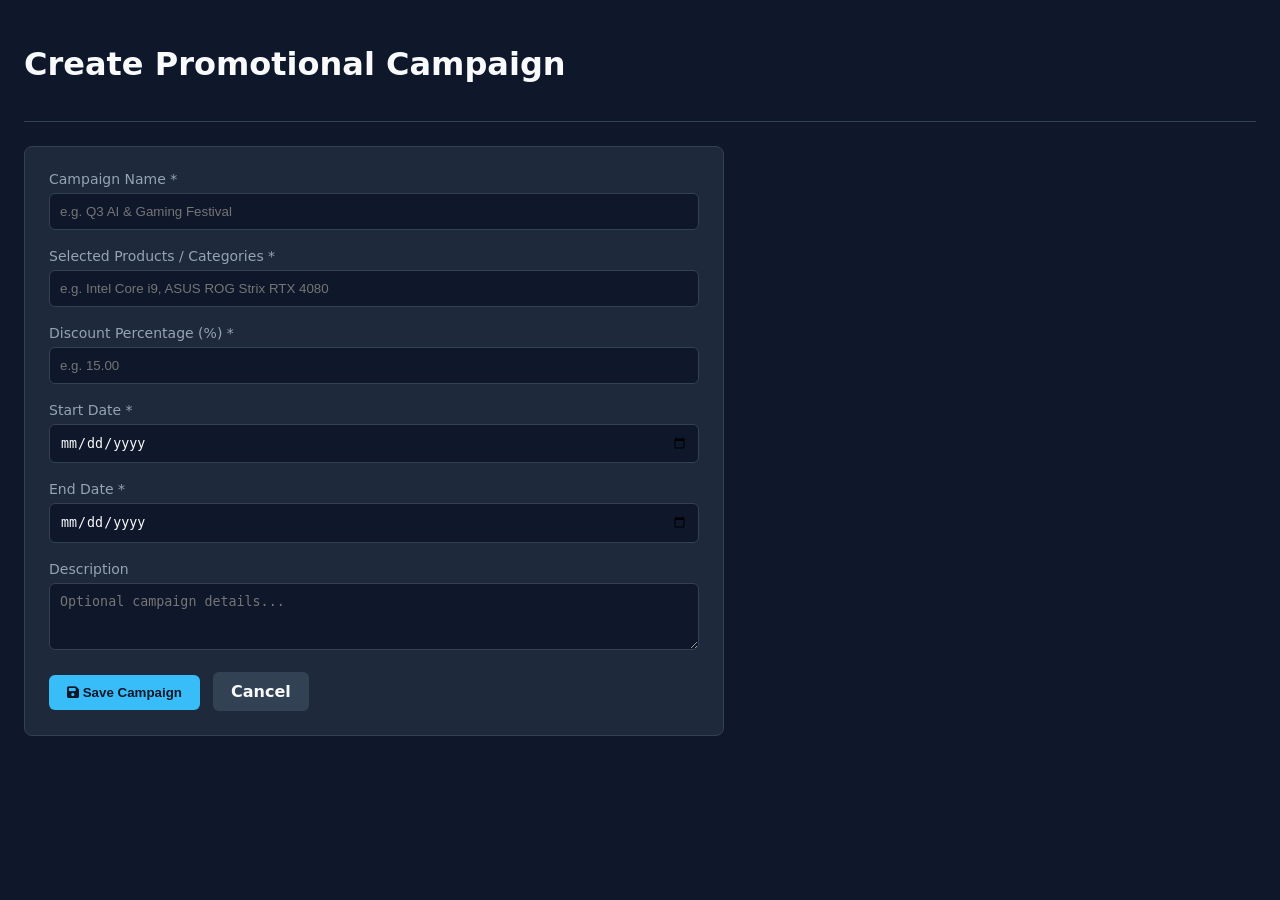
<file: src/main/resources/templates/campaigns/campaign-form.html>
<!DOCTYPE html>
<html xmlns:th="http://www.thymeleaf.org">
<head>
    <meta charset="UTF-8">
    <title th:text="${pageTitle}">Campaign Form - PartsHub</title>
    <link rel="stylesheet" href="https://cdnjs.cloudflare.com/ajax/libs/font-awesome/6.4.0/css/all.min.css">
    <style>
        :root {
            --bg-dark: #0F172A;
            --bg-card: #1E293B;
            --border-subtle: #334155;
            --text-main: #F8FAFC;
            --text-dim: #94A3B8;
            --primary: #38BDF8;
            --danger: #EF4444;
        }
        body {
            font-family: 'Segoe UI', system-ui, -apple-system, sans-serif;
            background-color: var(--bg-dark);
            color: var(--text-main);
            margin: 0;
            padding: 24px;
        }
        .header {
            margin-bottom: 24px;
            padding-bottom: 16px;
            border-bottom: 1px solid var(--border-subtle);
        }
        .card {
            background-color: var(--bg-card);
            border: 1px solid var(--border-subtle);
            border-radius: 8px;
            padding: 24px;
            max-width: 650px;
        }
        .form-group {
            margin-bottom: 18px;
        }
        label {
            display: block;
            margin-bottom: 6px;
            font-size: 14px;
            color: var(--text-dim);
        }
        input, textarea, select {
            width: 100%;
            padding: 10px;
            background: #0F172A;
            border: 1px solid var(--border-subtle);
            border-radius: 6px;
            color: var(--text-main);
            box-sizing: border-box;
        }
        .btn {
            background-color: var(--primary);
            color: #0F172A;
            font-weight: 600;
            padding: 10px 18px;
            border-radius: 6px;
            border: none;
            cursor: pointer;
        }
        .btn-secondary {
            background-color: var(--border-subtle);
            color: var(--text-main);
            text-decoration: none;
            display: inline-block;
            margin-left: 8px;
        }
        .error {
            color: var(--danger);
            font-size: 12px;
            margin-top: 4px;
        }
    </style>
</head>
<body>
    <div class="header">
        <h1 th:text="${pageTitle}">Create Promotional Campaign</h1>
    </div>

    <div class="card">
        <form th:action="${formMode == 'edit'} ? @{'/campaigns/' + ${campaignForm.campaignId} + '/edit'} : @{/campaigns/create}"
              th:object="${campaignForm}" method="post">

            <div class="form-group">
                <label>Campaign Name *</label>
                <input type="text" th:field="*{campaignName}" placeholder="e.g. Q3 AI & Gaming Festival" required />
                <div class="error" th:if="${#fields.hasErrors('campaignName')}" th:errors="*{campaignName}"></div>
            </div>

            <div class="form-group">
                <label>Selected Products / Categories *</label>
                <input type="text" th:field="*{selectedProducts}" placeholder="e.g. Intel Core i9, ASUS ROG Strix RTX 4080" required />
                <div class="error" th:if="${#fields.hasErrors('selectedProducts')}" th:errors="*{selectedProducts}"></div>
            </div>

            <div class="form-group">
                <label>Discount Percentage (%) *</label>
                <input type="number" step="0.01" th:field="*{discountPercentage}" placeholder="e.g. 15.00" required />
                <div class="error" th:if="${#fields.hasErrors('discountPercentage')}" th:errors="*{discountPercentage}"></div>
            </div>

            <div class="form-group">
                <label>Start Date *</label>
                <input type="date" th:field="*{startDate}" required />
                <div class="error" th:if="${#fields.hasErrors('startDate')}" th:errors="*{startDate}"></div>
            </div>

            <div class="form-group">
                <label>End Date *</label>
                <input type="date" th:field="*{endDate}" required />
                <div class="error" th:if="${#fields.hasErrors('endDate')}" th:errors="*{endDate}"></div>
            </div>

            <div class="form-group">
                <label>Description</label>
                <textarea th:field="*{description}" rows="3" placeholder="Optional campaign details..."></textarea>
            </div>

            <div>
                <button type="submit" class="btn"><i class="fa-solid fa-floppy-disk"></i> Save Campaign</button>
                <a href="/campaigns" class="btn btn-secondary">Cancel</a>
            </div>
        </form>
    </div>
</body>
</html>
</file>
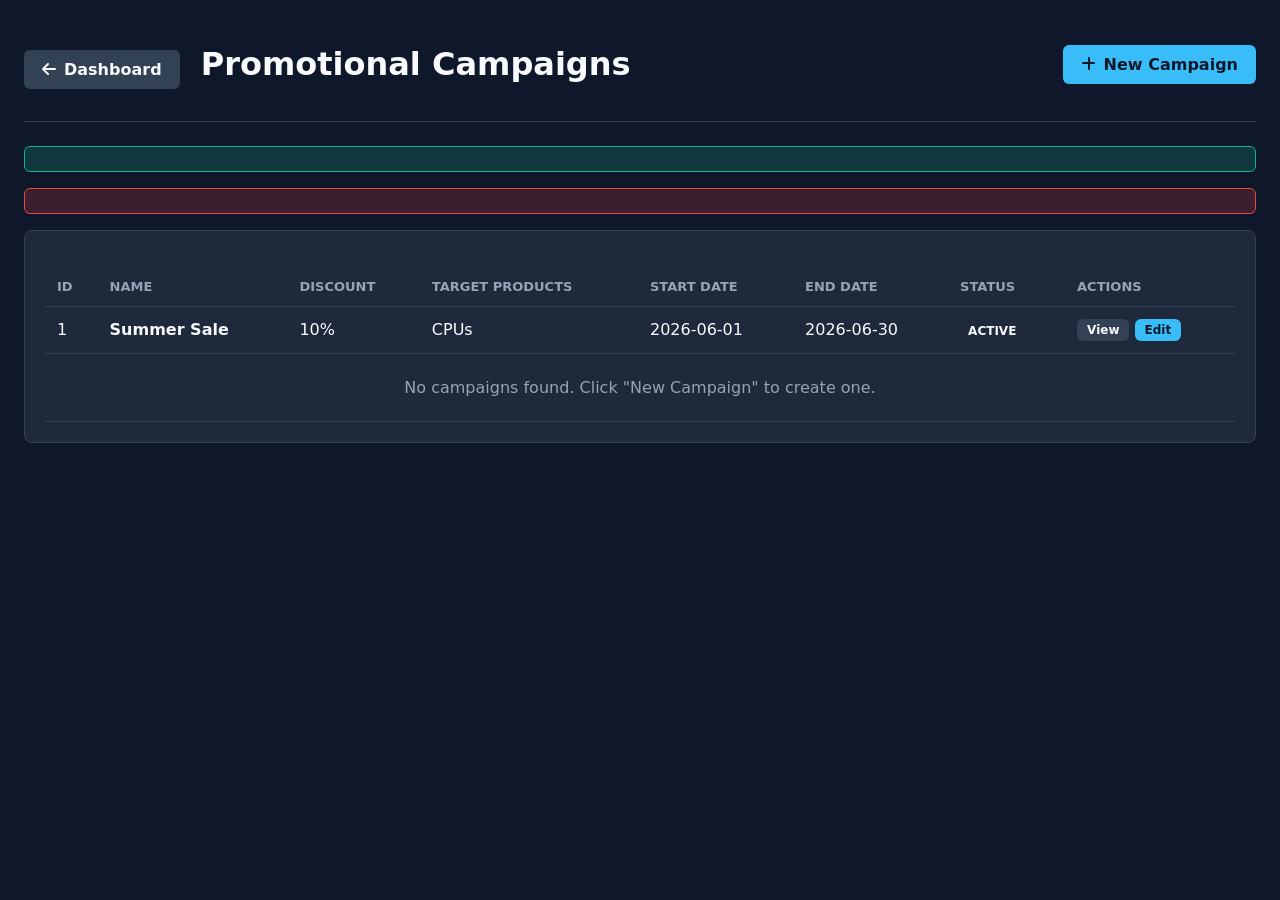
<file: src/main/resources/templates/campaigns/campaign-list.html>
<!DOCTYPE html>
<html xmlns:th="http://www.thymeleaf.org">
<head>
    <meta charset="UTF-8">
    <title>Promotional Campaigns - PartsHub</title>
    <link rel="stylesheet" href="https://cdnjs.cloudflare.com/ajax/libs/font-awesome/6.4.0/css/all.min.css">
    <style>
        :root {
            --bg-dark: #0F172A;
            --bg-card: #1E293B;
            --border-subtle: #334155;
            --text-main: #F8FAFC;
            --text-dim: #94A3B8;
            --primary: #38BDF8;
            --accent: #F59E0B;
            --danger: #EF4444;
            --success: #10B981;
        }
        body {
            font-family: 'Segoe UI', system-ui, -apple-system, sans-serif;
            background-color: var(--bg-dark);
            color: var(--text-main);
            margin: 0;
            padding: 24px;
        }
        .header {
            display: flex;
            justify-content: space-between;
            align-items: center;
            margin-bottom: 24px;
            padding-bottom: 16px;
            border-bottom: 1px solid var(--border-subtle);
        }
        .btn {
            background-color: var(--primary);
            color: #0F172A;
            font-weight: 600;
            padding: 10px 18px;
            border-radius: 6px;
            text-decoration: none;
            display: inline-flex;
            align-items: center;
            gap: 8px;
        }
        .btn-secondary {
            background-color: var(--border-subtle);
            color: var(--text-main);
        }
        .card {
            background-color: var(--bg-card);
            border: 1px solid var(--border-subtle);
            border-radius: 8px;
            padding: 20px;
        }
        table {
            width: 100%;
            border-collapse: collapse;
            margin-top: 16px;
        }
        th, td {
            padding: 12px;
            text-align: left;
            border-bottom: 1px solid var(--border-subtle);
        }
        th {
            color: var(--text-dim);
            font-size: 13px;
            text-transform: uppercase;
        }
        .badge {
            padding: 4px 8px;
            border-radius: 4px;
            font-size: 12px;
            font-weight: 600;
        }
        .badge-ACTIVE { background: rgba(16, 185, 129, 0.2); color: #34D399; }
        .badge-UPCOMING { background: rgba(56, 189, 248, 0.2); color: #7DD3FC; }
        .badge-EXPIRED { background: rgba(148, 163, 184, 0.2); color: #94A3B8; }
        .badge-CANCELLED { background: rgba(239, 68, 68, 0.2); color: #F87171; }
        .alert {
            padding: 12px 16px;
            border-radius: 6px;
            margin-bottom: 16px;
        }
        .alert-success { background: rgba(16, 185, 129, 0.2); border: 1px solid var(--success); color: #34D399; }
        .alert-error { background: rgba(239, 68, 68, 0.2); border: 1px solid var(--danger); color: #F87171; }
    </style>
</head>
<body>
    <div class="header">
        <div>
            <a href="/dashboard" class="btn btn-secondary"><i class="fa-solid fa-arrow-left"></i> Dashboard</a>
            <h1 style="display:inline-block; margin-left: 16px;">Promotional Campaigns</h1>
        </div>
        <a href="/campaigns/create" class="btn"><i class="fa-solid fa-plus"></i> New Campaign</a>
    </div>

    <div th:if="${successMessage}" class="alert alert-success" th:text="${successMessage}"></div>
    <div th:if="${errorMessage}" class="alert alert-error" th:text="${errorMessage}"></div>

    <div class="card">
        <table>
            <thead>
                <tr>
                    <th>ID</th>
                    <th>Name</th>
                    <th>Discount</th>
                    <th>Target Products</th>
                    <th>Start Date</th>
                    <th>End Date</th>
                    <th>Status</th>
                    <th>Actions</th>
                </tr>
            </thead>
            <tbody>
                <tr th:each="c : ${campaigns}">
                    <td th:text="${c.campaignId}">1</td>
                    <td th:text="${c.campaignName}" style="font-weight:600;">Summer Sale</td>
                    <td th:text="${c.discountPercentage + '%'}">10%</td>
                    <td th:text="${c.selectedProducts}">CPUs</td>
                    <td th:text="${c.startDate}">2026-06-01</td>
                    <td th:text="${c.endDate}">2026-06-30</td>
                    <td>
                        <span class="badge" th:classappend="'badge-' + ${c.status}" th:text="${c.status}">ACTIVE</span>
                    </td>
                    <td>
                        <a th:href="@{'/campaigns/' + ${c.campaignId}}" class="btn btn-secondary" style="padding: 4px 10px; font-size:12px;">View</a>
                        <a th:href="@{'/campaigns/' + ${c.campaignId} + '/edit'}" class="btn" style="padding: 4px 10px; font-size:12px;">Edit</a>
                    </td>
                </tr>
                <tr th:if="${#lists.isEmpty(campaigns)}">
                    <td colspan="8" style="text-align:center; color: var(--text-dim); padding: 24px;">No campaigns found. Click "New Campaign" to create one.</td>
                </tr>
            </tbody>
        </table>
    </div>
</body>
</html>
</file>
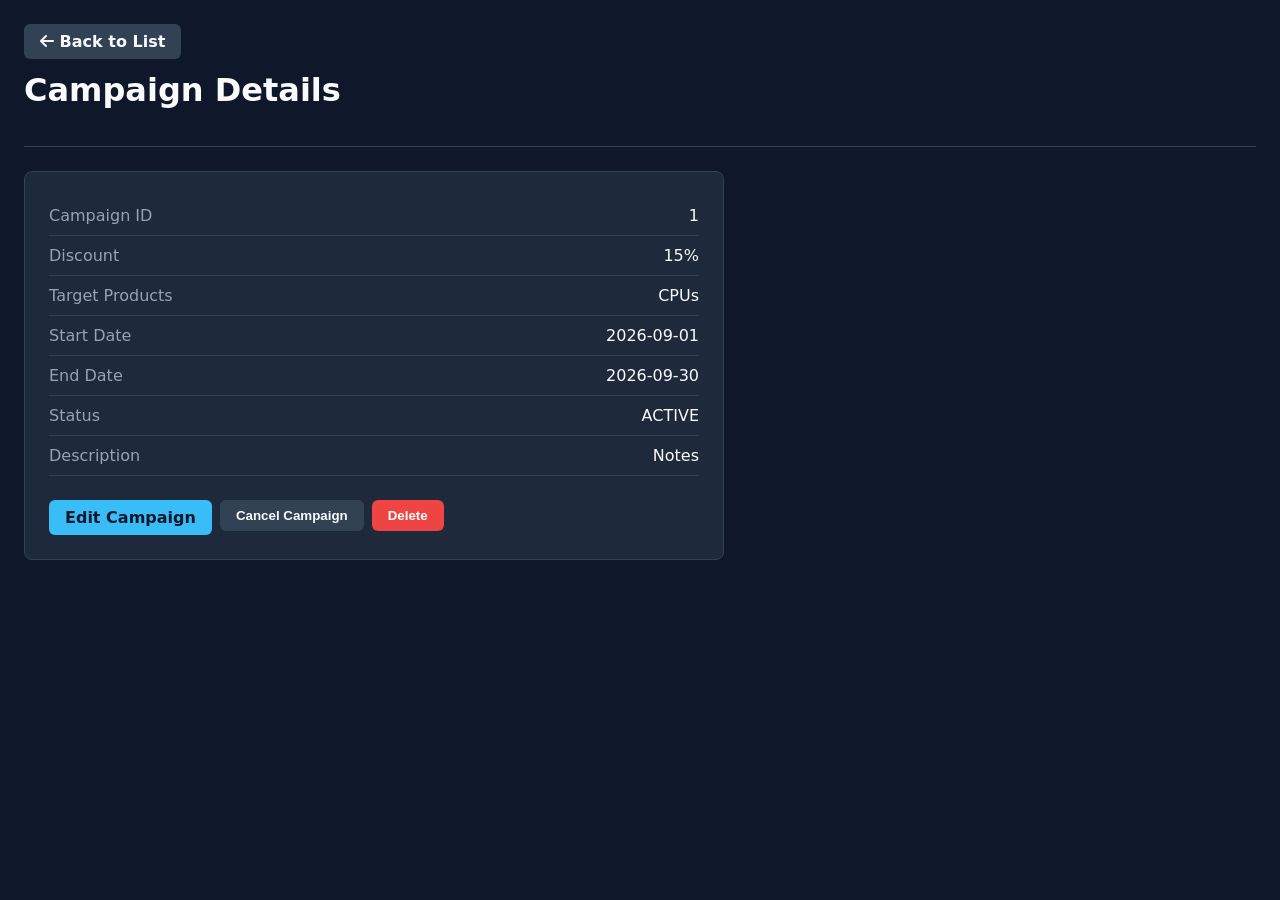
<file: src/main/resources/templates/campaigns/campaign-view.html>
<!DOCTYPE html>
<html xmlns:th="http://www.thymeleaf.org">
<head>
    <meta charset="UTF-8">
    <title th:text="${campaign.campaignName} + ' - Details'">Campaign Details - PartsHub</title>
    <link rel="stylesheet" href="https://cdnjs.cloudflare.com/ajax/libs/font-awesome/6.4.0/css/all.min.css">
    <style>
        :root {
            --bg-dark: #0F172A;
            --bg-card: #1E293B;
            --border-subtle: #334155;
            --text-main: #F8FAFC;
            --text-dim: #94A3B8;
            --primary: #38BDF8;
            --danger: #EF4444;
        }
        body {
            font-family: 'Segoe UI', system-ui, -apple-system, sans-serif;
            background-color: var(--bg-dark);
            color: var(--text-main);
            margin: 0;
            padding: 24px;
        }
        .header {
            margin-bottom: 24px;
            padding-bottom: 16px;
            border-bottom: 1px solid var(--border-subtle);
        }
        .card {
            background-color: var(--bg-card);
            border: 1px solid var(--border-subtle);
            border-radius: 8px;
            padding: 24px;
            max-width: 650px;
        }
        .row {
            display: flex;
            justify-content: space-between;
            padding: 10px 0;
            border-bottom: 1px solid var(--border-subtle);
        }
        .btn {
            background-color: var(--primary);
            color: #0F172A;
            font-weight: 600;
            padding: 8px 16px;
            border-radius: 6px;
            border: none;
            cursor: pointer;
            text-decoration: none;
            display: inline-block;
        }
        .btn-secondary { background-color: var(--border-subtle); color: var(--text-main); }
        .btn-danger { background-color: var(--danger); color: white; }
    </style>
</head>
<body>
    <div class="header">
        <a href="/campaigns" class="btn btn-secondary"><i class="fa-solid fa-arrow-left"></i> Back to List</a>
        <h1 th:text="${campaign.campaignName}" style="margin-top: 12px;">Campaign Details</h1>
    </div>

    <div class="card">
        <div class="row">
            <span style="color:var(--text-dim);">Campaign ID</span>
            <span th:text="${campaign.campaignId}">1</span>
        </div>
        <div class="row">
            <span style="color:var(--text-dim);">Discount</span>
            <span th:text="${campaign.discountPercentage + '%'}">15%</span>
        </div>
        <div class="row">
            <span style="color:var(--text-dim);">Target Products</span>
            <span th:text="${campaign.selectedProducts}">CPUs</span>
        </div>
        <div class="row">
            <span style="color:var(--text-dim);">Start Date</span>
            <span th:text="${campaign.startDate}">2026-09-01</span>
        </div>
        <div class="row">
            <span style="color:var(--text-dim);">End Date</span>
            <span th:text="${campaign.endDate}">2026-09-30</span>
        </div>
        <div class="row">
            <span style="color:var(--text-dim);">Status</span>
            <span th:text="${campaign.status}">ACTIVE</span>
        </div>
        <div class="row" th:if="${campaign.description}">
            <span style="color:var(--text-dim);">Description</span>
            <span th:text="${campaign.description}">Notes</span>
        </div>

        <div style="margin-top: 24px; display: flex; gap: 8px;">
            <a th:href="@{'/campaigns/' + ${campaign.campaignId} + '/edit'}" class="btn">Edit Campaign</a>
            <form th:if="${canCancel}" th:action="@{'/campaigns/' + ${campaign.campaignId} + '/cancel'}" method="post" style="display:inline;">
                <button type="submit" class="btn btn-secondary">Cancel Campaign</button>
            </form>
            <form th:if="${canDelete}" th:action="@{'/campaigns/' + ${campaign.campaignId} + '/delete'}" method="post" style="display:inline;">
                <button type="submit" class="btn btn-danger">Delete</button>
            </form>
        </div>
    </div>
</body>
</html>
</file>
